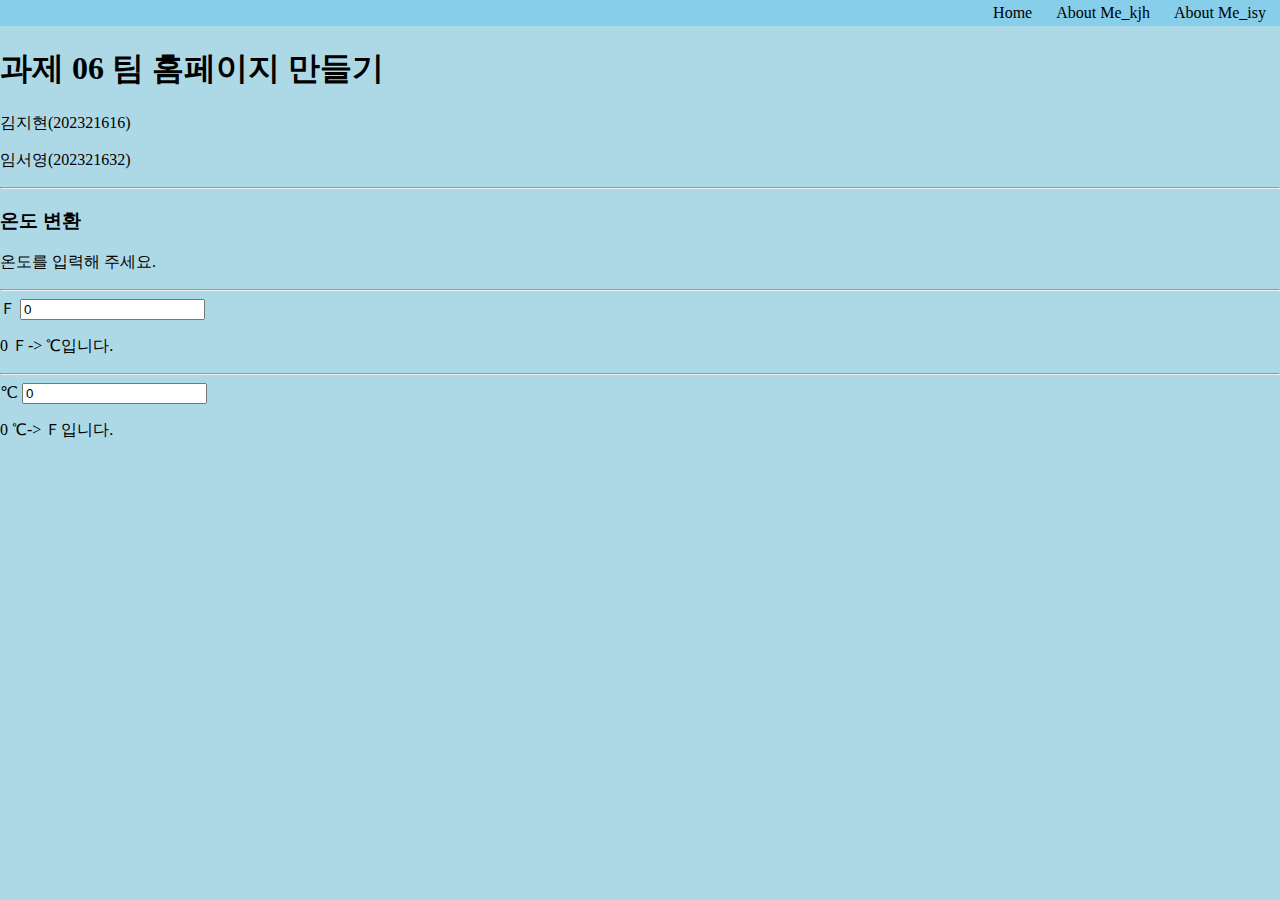
<file: docs/index.html>
<!DOCTYPE html>
<html>
    <head>
        <meta charset="utf-8">
        <title>Homepage</title>
        <link href="deco.css" rel="stylesheet" type="text/css">
        <script type="text/javascript" src = "temp.js"></script>
    </head>
    <body>
        <nav>
            <a href="./index.html">Home</a>
            <a href="./about_jh.html">About Me_kjh</a>
            <a href="./isy.html">About Me_isy</a>
        </nav>

        <h1>과제 06 팀 홈페이지 만들기</h1>
        <div>
            <p>김지현(202321616)</p>
            <p>임서영(202321632)</p>
        </div>
        <hr>
        <div id = "temperature">
            <h3>온도 변환</h3>
                <p>온도를 입력해 주세요.</p>
                <hr />

                <label for="inputA">Ｆ</label>
                <input id="inputA" value=0 onkeyup="f2c()">
                <p><span id="valueA">0</span> Ｆ-> <span id="resultA"></span> ℃입니다.</p>
                <hr />

                <label for="inputB">℃</label>
                <input id="inputB" value=0 onkeyup="c2f()">
                <p><span id="valueB">0</span> ℃-> <span id="resultB"></span> Ｆ입니다.</p>
        </div>

    </body>
</html>
</file>
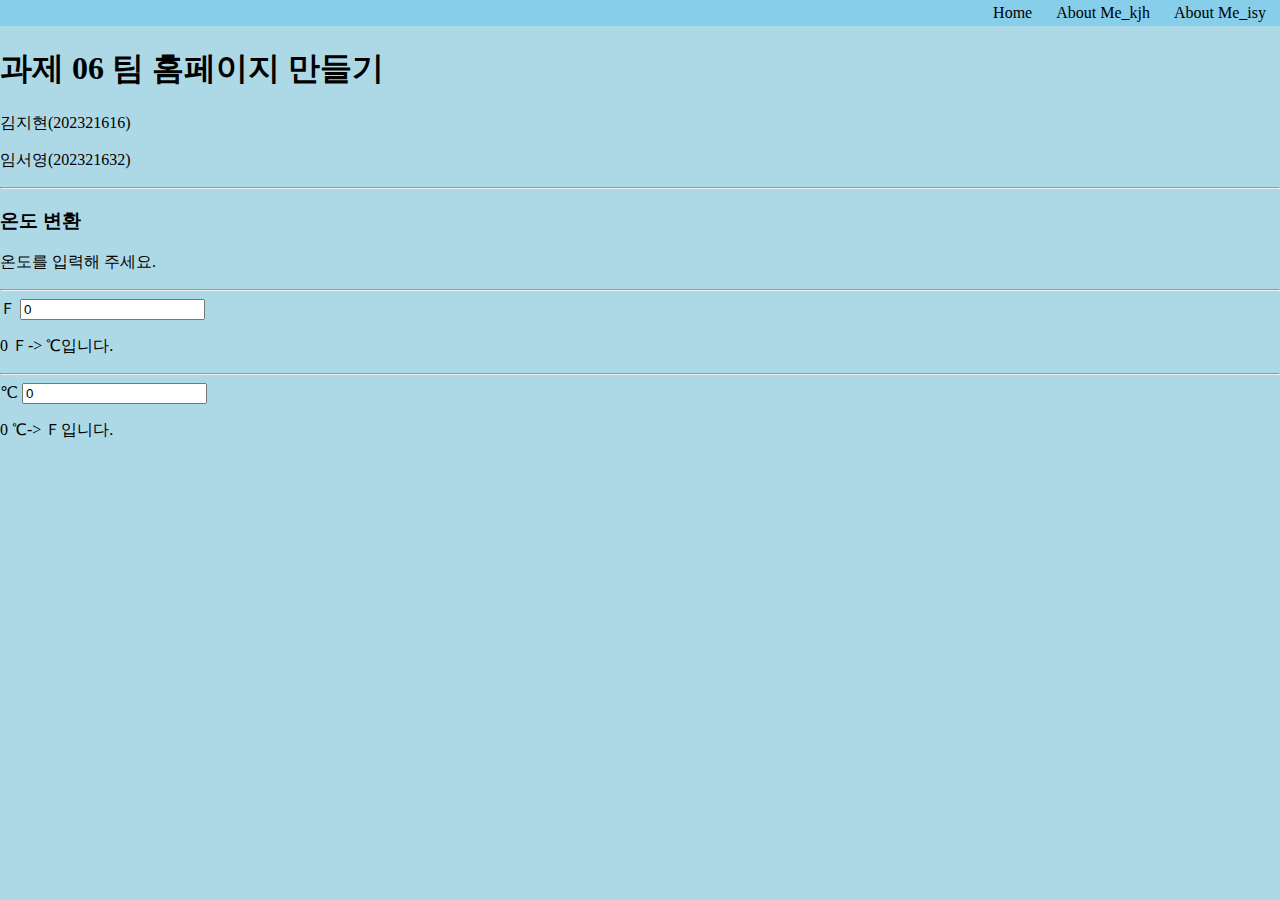
<file: hw06/index.html>
<!DOCTYPE html>
<html>
    <head>
        <meta charset="utf-8">
        <title>Homepage</title>
        <link href="deco.css" rel="stylesheet" type="text/css">
        <script type="text/javascript" src = "temp.js"></script>
    </head>
    <body>
        <nav>
            <a href="./index.html">Home</a>
            <a href="./About_JH.html">About Me_kjh</a>
            <a href="./isy.html">About Me_isy</a>
        </nav>

        <h1>과제 06 팀 홈페이지 만들기</h1>
        <div>
            <p>김지현(202321616)</p>
            <p>임서영(202321632)</p>
        </div>
        <hr>
        <div id = "temperature">
            <h3>온도 변환</h3>
                <p>온도를 입력해 주세요.</p>
                <hr />

                <label for="inputA">Ｆ</label>
                <input id="inputA" value=0 onkeyup="f2c()">
                <p><span id="valueA">0</span> Ｆ-> <span id="resultA"></span> ℃입니다.</p>
                <hr />

                <label for="inputB">℃</label>
                <input id="inputB" value=0 onkeyup="c2f()">
                <p><span id="valueB">0</span> ℃-> <span id="resultB"></span> Ｆ입니다.</p>
        </div>

    </body>
</html>
</file>
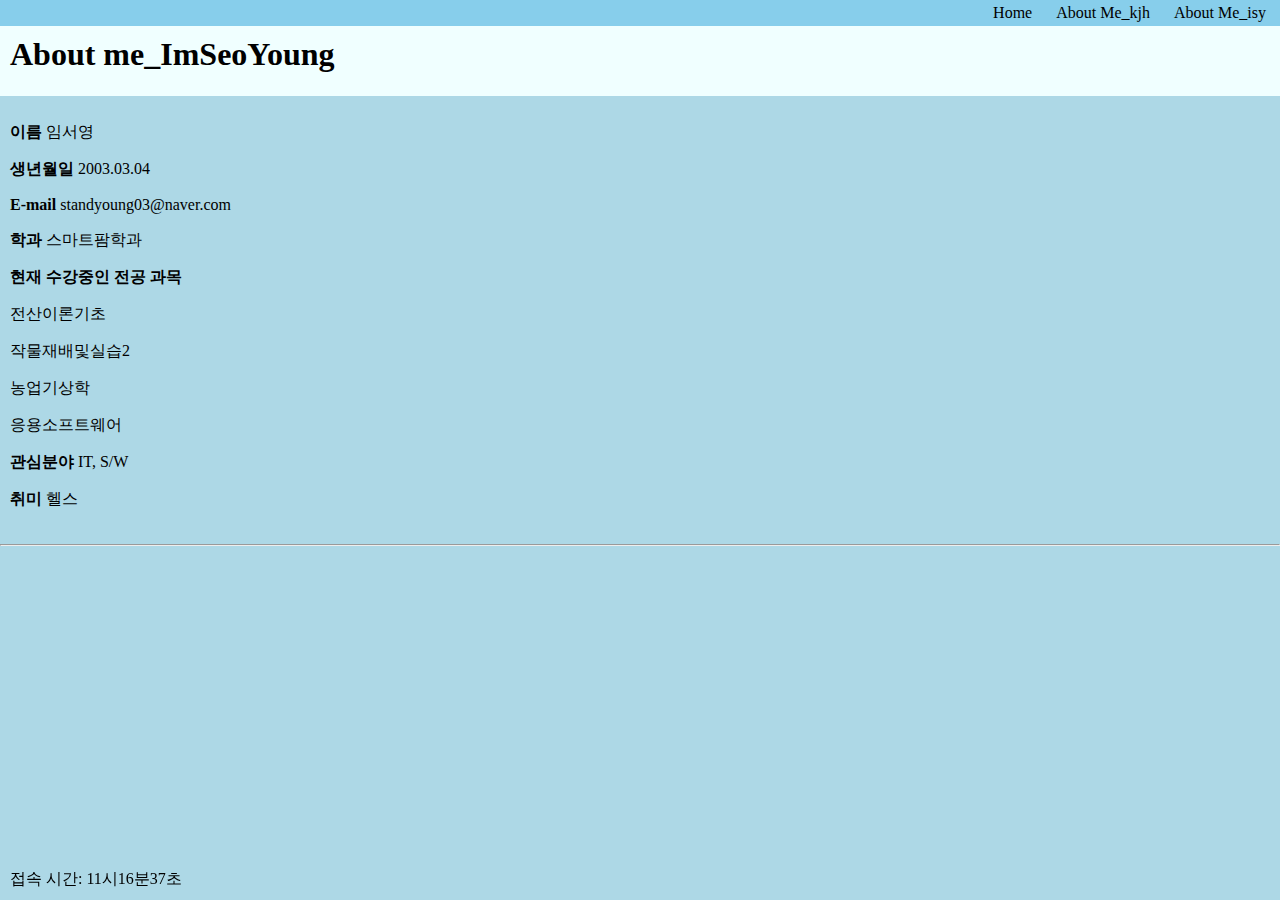
<file: docs/isy.html>
<!DOCTYPE html>
<html>
    <head>
        <title>About me_ImSeoYoung</title>
        <meta charset="utf-8">
        <script type="text/javascript" src = "time.js"></script>
        <link href="deco.css" rel="stylesheet" type="text/css">

    </head>
    <body>
        <nav>
            <a href="./index.html">Home</a>
            <a href="./about_jh.html">About Me_kjh</a>
            <a href="./isy.html">About Me_isy</a>
        </nav>

        <h1 id = "intro">About me_ImSeoYoung</h1>
        <div id = "contents">
        <p><span style="font-weight: bold">이름 </span>임서영</p>
        <p><span style="font-weight: bold">생년월일 </span>2003.03.04</p>
        <p><span style="font-weight: bold">E-mail </span>standyoung03@naver.com</p>
        <p><span style="font-weight: bold">학과 </span>스마트팜학과</p>
        <p><span style="font-weight: bold">현재 수강중인 전공 과목 </span></p>
                                 <p>전산이론기초</p>
                                 <p>작물재배및실습2</p>
                                 <p>농업기상학</p>
                                 <p>응용소프트웨어</p>
        <p><span style="font-weight: bold">관심분야 </span>IT, S/W</p>
        <p><span style="font-weight: bold">취미 </span>헬스</p>

        </div>

        <hr>
        <footer>
            <script>
                current_time();
            </script>
        </footer>
    </body>
</html>
</file>
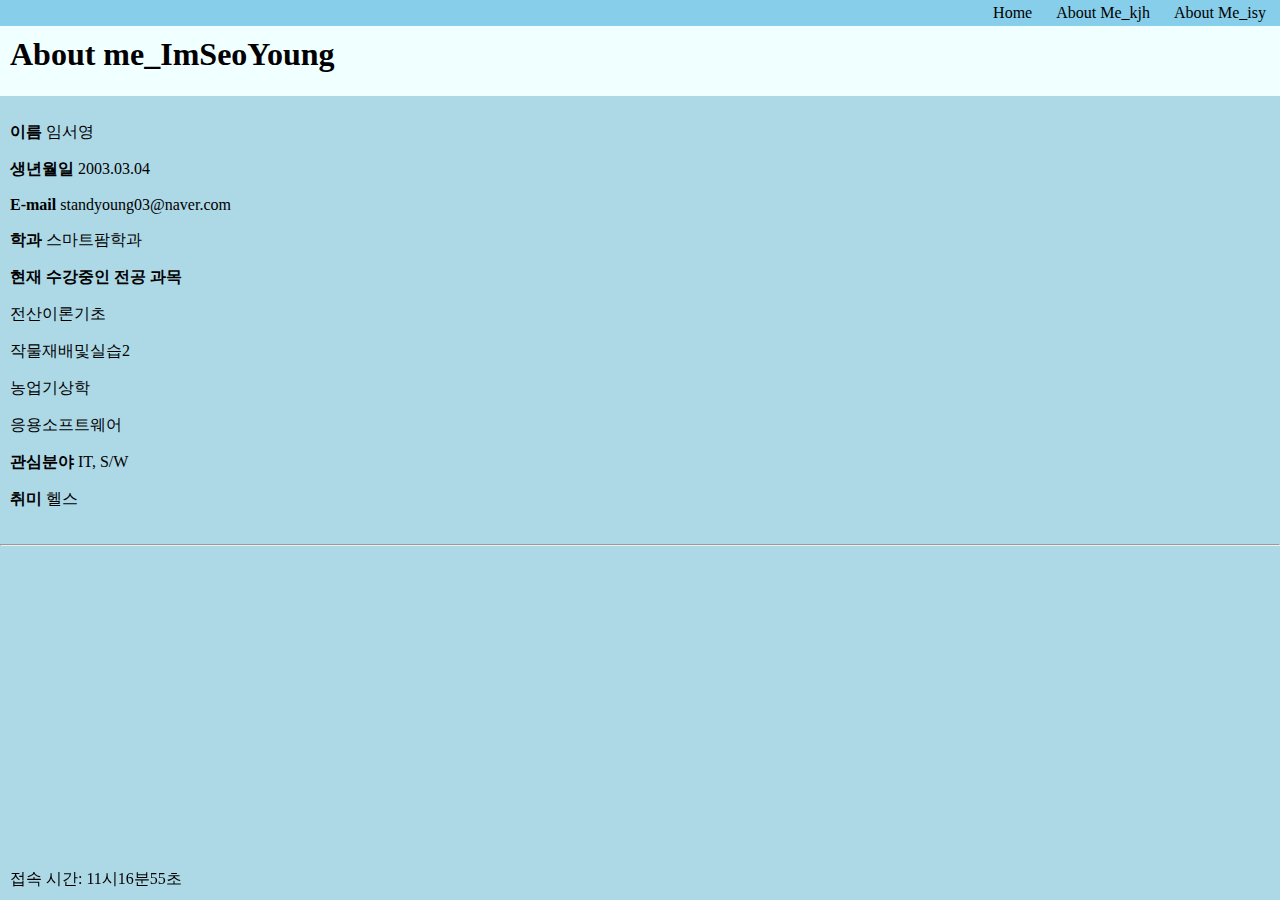
<file: hw06/isy.html>
<!DOCTYPE html>
<html>
    <head>
        <title>About me_ImSeoYoung</title>
        <meta charset="utf-8">
        <script type="text/javascript" src = "time.js"></script>
        <link href="deco.css" rel="stylesheet" type="text/css">

    </head>
    <body>
        <nav>
            <a href="./index.html">Home</a>
            <a href="./About_JH.html">About Me_kjh</a>
            <a href="./isy.html">About Me_isy</a>
        </nav>

        <h1 id = "intro">About me_ImSeoYoung</h1>
        <div id = "contents">
        <p><span style="font-weight: bold">이름 </span>임서영</p>
        <p><span style="font-weight: bold">생년월일 </span>2003.03.04</p>
        <p><span style="font-weight: bold">E-mail </span>standyoung03@naver.com</p>
        <p><span style="font-weight: bold">학과 </span>스마트팜학과</p>
        <p><span style="font-weight: bold">현재 수강중인 전공 과목 </span></p>
                                 <p>전산이론기초</p>
                                 <p>작물재배및실습2</p>
                                 <p>농업기상학</p>
                                 <p>응용소프트웨어</p>
        <p><span style="font-weight: bold">관심분야 </span>IT, S/W</p>
        <p><span style="font-weight: bold">취미 </span>헬스</p>

        </div>

        <hr>
        <footer>
            <script>
                current_time();
            </script>
        </footer>
    </body>
</html>
</file>
<file: docs/deco.css>
body {
    background-color: lightblue;
    margin: 0px;}
nav {background-color: skyblue; font-size: 100%; text-align: right;
    padding:4px; margin: 0px;}
nav a {
    color:black;
    text-decoration: none;
    padding: 10px;}

nav a:hover {
    color: white;
}
#intro {
    background-color: azure;
    padding:10px; margin: 0px;
    height: 50px;}

#contents {
    padding: 10px;
}

footer {
    position: fixed;
    bottom: 10px;
    left: 10px;
}
</file>
<file: hw06/deco.css>
body {
    background-color: lightblue;
    margin: 0px;}
nav {background-color: skyblue; font-size: 100%; text-align: right;
    padding:4px; margin: 0px;}
nav a {
    color:black;
    text-decoration: none;
    padding: 10px;}

nav a:hover {
    color: white;
}
#intro {
    background-color: azure;
    padding:10px; margin: 0px;
    height: 50px;}

#contents {
    padding: 10px;
}

footer {
    position: fixed;
    bottom: 10px;
    left: 10px;
}
</file>
